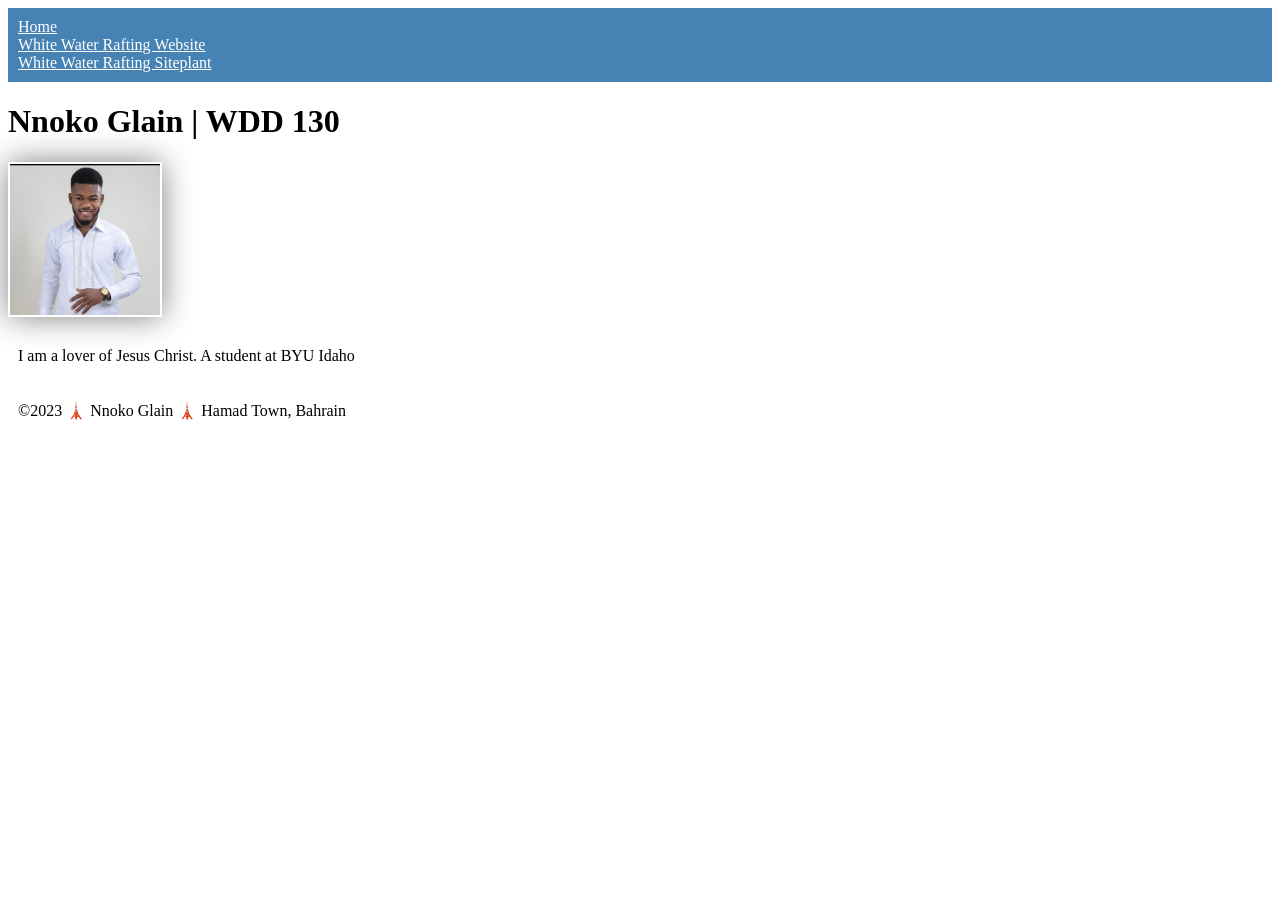
<file: index.html>
<!DOCTYPE html>
<html lang="en-US">
   <head>
       <meta charset="utf-8">
       <meta name="viewport" content="width=device-width,initial-scale=1.0">
       <title>Nnoko Glain | WDD 130</title>
       <link rel="stylesheet"href="styles/styles.css">
   </head>

   <body>
     <header>
       <nav>
           <a href="">Home</a>
           <a href="wwr">White Water Rafting Website</a>
           <a href="wwr/site-plan-rafting.html">White Water Rafting Siteplant</a>
       </nav>
     </header>
     <main>
       <h1>Nnoko Glain | WDD 130</h1>
       <img src="images/profile.png" alt="My Profile Picture: Nnoko Glain" width="200">
       <p>I am a lover of Jesus Christ. A student at BYU Idaho</p>
     </main>
     <footer>
       <p>&copy;2023 🗼 Nnoko Glain 🗼 Hamad Town, Bahrain </p>
     </footer>
   </body>
</html>
</file>
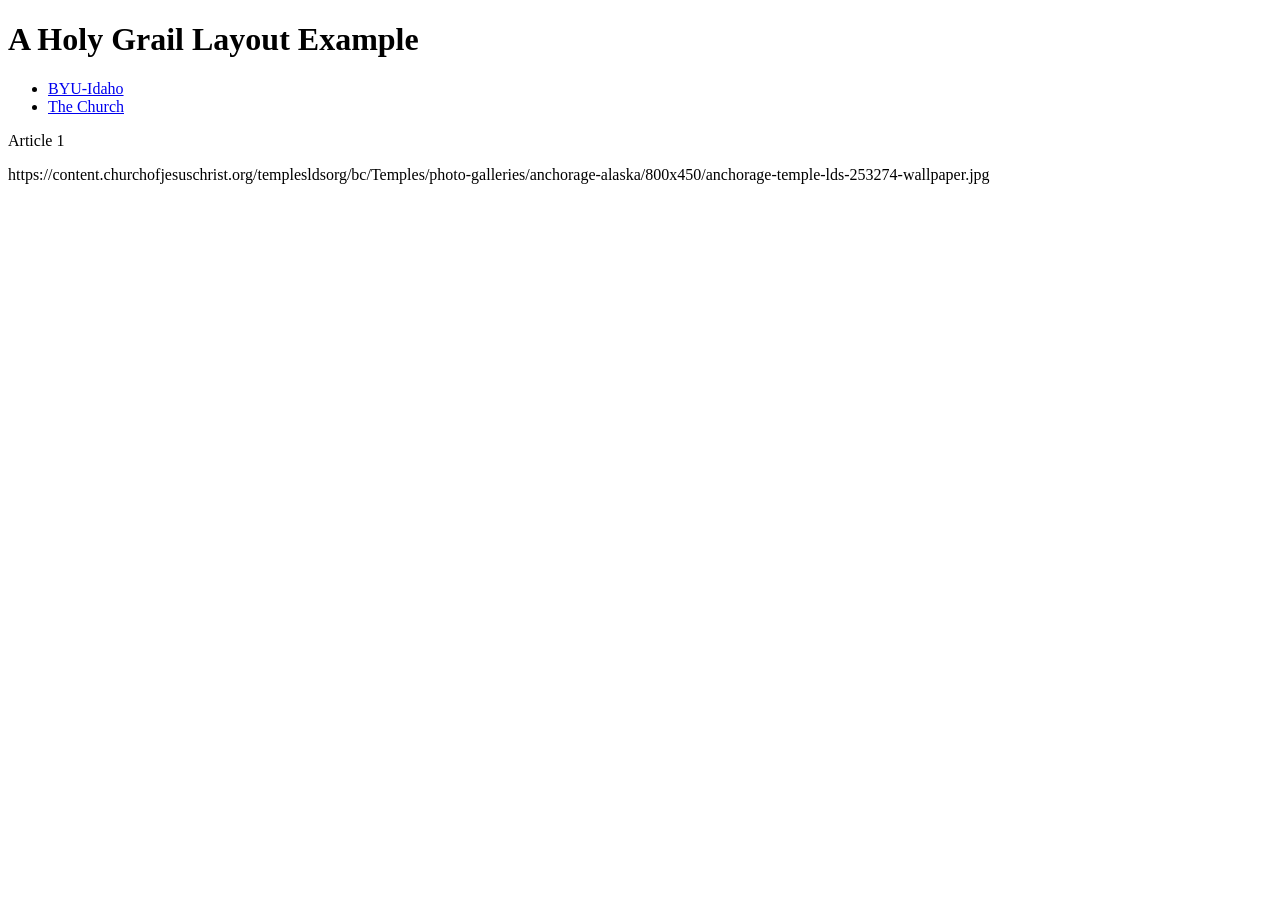
<file: holygrail.html>
<!DOCTYPE html>
<html lang="en-US">
    <head>
        <meta charset="utf-8">
        <meta name="viewport" content="width=device-width,initial-scale=1.0">
        <title>Nnoko Glain | Holy Grail Layout</title>
        <meta name="escription" content="A common layout on the wed called the 'holy grail'">
        <meta name="author" content="Nnoko Glain"
    </head>
    <body>
       <header>
        <h1> A Holy Grail Layout Example</h1>
       </header>
       <nav>
        <ul>
            <li><a href="https://byui.edu"> BYU-Idaho</a></li>
            <li><a href="https://churchofjesuschrist.org">The Church</a></li>
        </ul>
       </nav>
       <main>
        <section>
          <article
          <h2>Article 1</h2>
          <p> </p>
        </section>
       </main>
    </body>
    https://content.churchofjesuschrist.org/templesldsorg/bc/Temples/photo-galleries/anchorage-alaska/800x450/anchorage-temple-lds-253274-wallpaper.jpg
</file>
<file: styles/styles.css>
nav {
    background-color: steelblue;
    padding: 10px;
}
nav a {
    color: white;
    display: block;
    padding: 20;
}
h1 {
    color: stealblue;
}
img {
    width: 150px;
    height: auto;
    border: 1px sold steelblue;
    padding: 2px;
    box-shadow: 0 0 30px gray;
}
p {
    padding: 10px;
}
</file>
